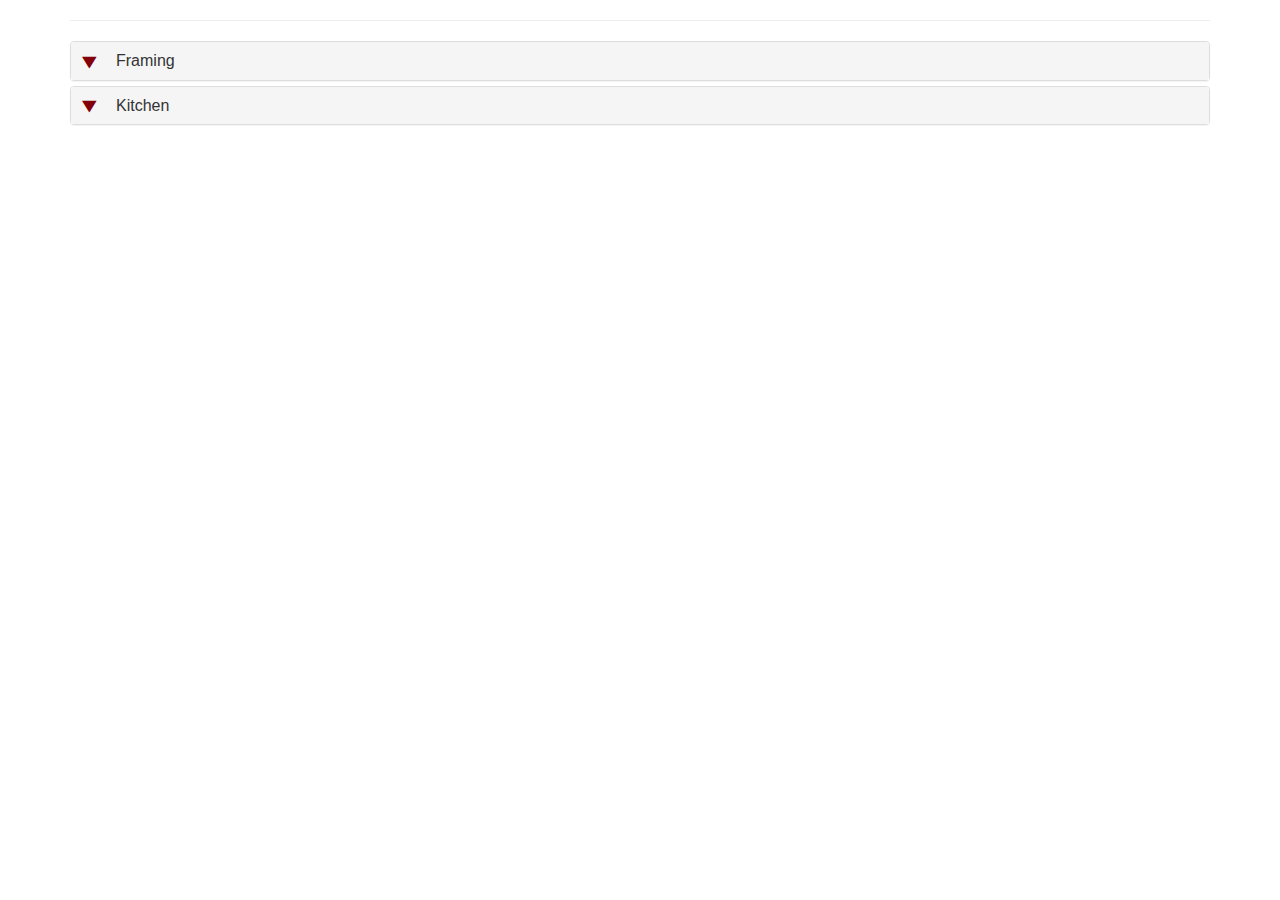
<file: 27April18-ck-project-Eve/ck-project/Views/Install/index1.html>
<!DOCTYPE html PUBLIC "-//W3C//DTD XHTML 1.0 Transitional//EN" "http://www.w3.org/TR/xhtml1/DTD/xhtml1-transitional.dtd">
<html xmlns="http://www.w3.org/1999/xhtml">
<head>
<meta http-equiv="Content-Type" content="text/html; charset=iso-8859-1" />
<title>Accordions</title>


<style>
	.panel-heading {
  position: relative;
}
.panel-title{margin-left:30px}
.panel-heading[data-toggle="collapse"]:after {
  font-family: 'Glyphicons Halflings';
  content: "\e072"; /* "play" icon */
  position: absolute;
  color: #83000B;
  font-size: 16px;
  line-height: 22px;
  left: 10px;
  top: calc(50% - 10px);

  /* rotate "play" icon from > (right arrow) to down arrow */
  -webkit-transform: rotate(-90deg);
  -moz-transform:    rotate(-90deg);
  -ms-transform:     rotate(-90deg);
  -o-transform:      rotate(-90deg);
  transform:         rotate(-90deg);
}
.panel-heading[data-toggle="collapse"].collapsed:after {
  /* rotate "play" icon from > (right arrow) to ^ (up arrow) */
  -webkit-transform: rotate(90deg);
  -moz-transform:    rotate(90deg);
  -ms-transform:     rotate(90deg);
  -o-transform:      rotate(90deg);
  transform:         rotate(90deg);
}
	
	
	
	</style>

<script src="https://ajax.googleapis.com/ajax/libs/jquery/1.11.1/jquery.min.js"></script>
<script src="https://maxcdn.bootstrapcdn.com/bootstrap/3.3.6/js/bootstrap.min.js"></script>
<link href="https://maxcdn.bootstrapcdn.com/bootstrap/3.3.6/css/bootstrap.min.css" rel="stylesheet"/>
	</head>
	<body>

<div class="container">
   
    <hr />

  

  
        <script type="text/javascript">
 $(document).ready(function () {
toastr.success('@ViewBag.msg');
});
        </script>
     <div class="panel-group" id="accordion">
        <div class="panel panel-default">
          <div class="panel-heading accordion-toggle collapsed" data-toggle="collapse" data-parent="#accordion" data-target="#collapseOne">
            <h4 class="panel-title">Framing</h4>

          </div>
          <div id="collapseOne" class="panel-collapse collapse">
            <div class="panel-body">
              <p>No Tasks</p>
            </div>
          </div>
        </div>
        <div class="panel panel-default">
          <div class="panel-heading accordion-toggle collapsed" data-toggle="collapse" data-parent="#accordion" data-target="#collapseTwo">
            <h4 class="panel-title">Kitchen</h4>

          </div>
          <div id="collapseTwo" class="panel-collapse collapse">
            <div class="panel-body">
			
  <div class="panel panel-default">
          <div class="panel-heading accordion-toggle collapsed" data-toggle="collapse" data-parent="#accordion0" data-target="#collapseTwo1">
            <h4 class="panel-title">Appliance & Sink Demo</h4>
          </div>
          <div id="collapseTwo1" class="panel-collapse collapse">
            <div class="panel-body">	
		<p>Bla bla bla</p> 
            </div>
          </div>
        </div>
         
		 
	<div class="panel panel-default">
          <div class="panel-heading accordion-toggle collapsed" data-toggle="collapse" data-parent="#accordion1" data-target="#collapseTwo2">
            <h4 class="panel-title">Cabinet & Top Demo</h4>

          </div>
          <div id="collapseTwo2" class="panel-collapse collapse">
            <div class="panel-body">	
		<p>Bla bla bla</p>
            </div>
          </div>
        </div>
</div>
</div>
</div>
		
		
		
		
      </div>
   
   
   
      
           



   
   
   
   
   
   
   
   
   
   
   
   

</body>
</html>
</file>
